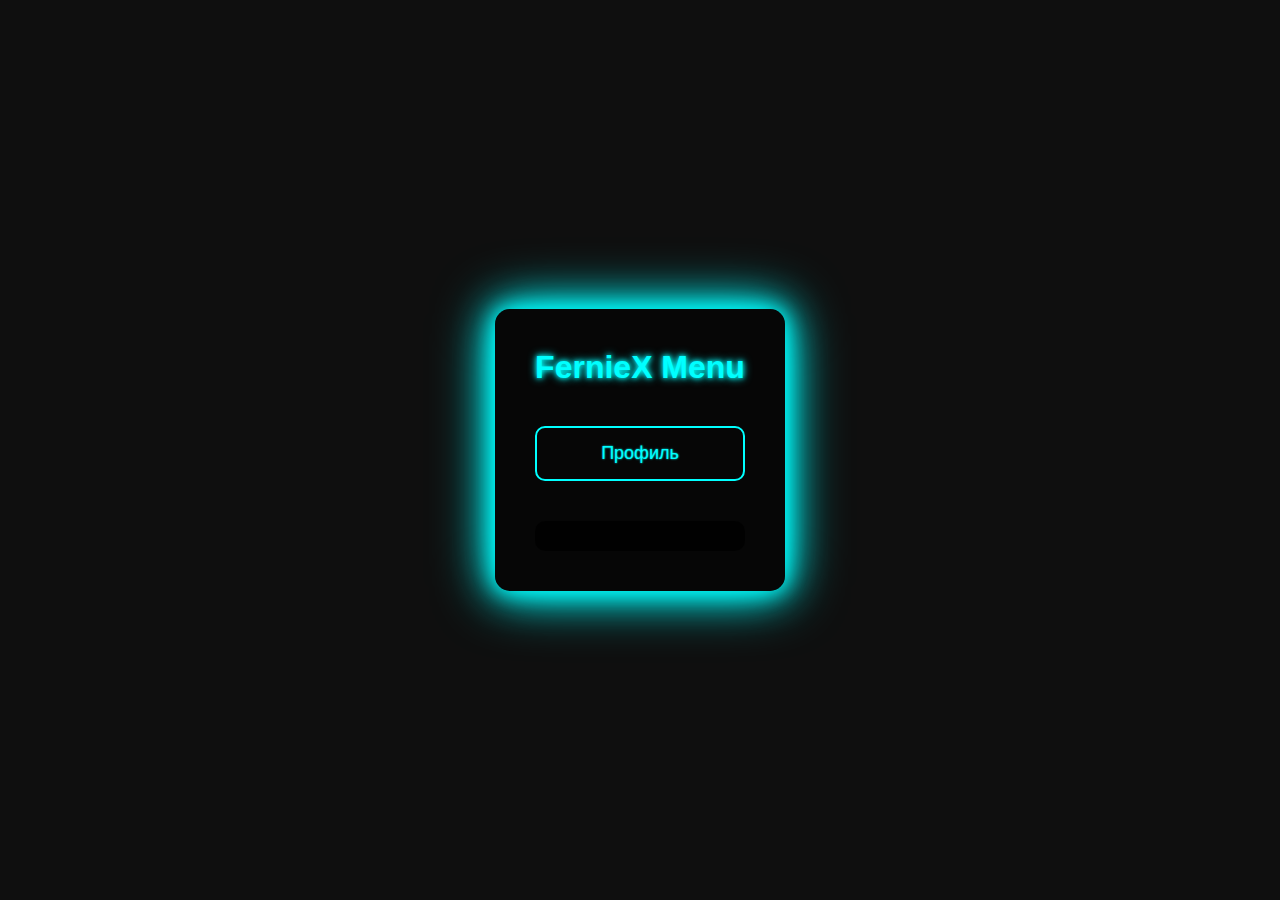
<file: index.html>
<!DOCTYPE html>
<html lang="ru">
<head>
<meta charset="UTF-8">
<meta name="viewport" content="width=device-width, initial-scale=1.0">
<title>FernieX WebApp</title>
<script src="https://telegram.org/js/telegram-web-app.js"></script>
<style>
    body {
        font-family: 'Arial', sans-serif;
        background-color: #0f0f0f;
        color: #fff;
        display: flex;
        justify-content: center;
        align-items: center;
        height: 100vh;
        margin: 0;
    }

    .menu {
        display: flex;
        flex-direction: column;
        gap: 20px;
        background: rgba(0,0,0,0.6);
        padding: 40px;
        border-radius: 15px;
        box-shadow: 0 0 20px #00ffff, 0 0 40px #00ffff, 0 0 60px #00ffff;
    }

    .menu h1 {
        text-align: center;
        color: #00ffff;
        text-shadow: 0 0 5px #00ffff, 0 0 10px #00ffff;
        margin: 0 0 20px 0;
    }

    button {
        background: none;
        border: 2px solid #00ffff;
        color: #00ffff;
        padding: 15px 30px;
        font-size: 18px;
        border-radius: 10px;
        cursor: pointer;
        transition: 0.3s;
        text-shadow: 0 0 2px #00ffff;
    }

    button:hover {
        background-color: #00ffff;
        color: #000;
        box-shadow: 0 0 10px #00ffff, 0 0 20px #00ffff;
    }

    #profile-info {
        margin-top: 20px;
        background: rgba(0,0,0,0.7);
        padding: 15px;
        border-radius: 10px;
        color: #00ffff;
        font-size: 16px;
        white-space: pre-line;
    }
</style>
</head>
<body>
<div class="menu">
    <h1>FernieX Menu</h1>
    <button id="profileBtn">Профиль</button>
    <div id="profile-info"></div>
</div>

<script>
    const tg = window.Telegram.WebApp;
    tg.expand();

    const profileBtn = document.getElementById('profileBtn');
    const profileInfo = document.getElementById('profile-info');

    profileBtn.addEventListener('click', () => {
        // Отправляем данные в бота (бот должен ловить их через callback)
        tg.sendData("request_profile");
    });

    // Обработка данных, которые бот может прислать обратно через WebApp
    // Для этого в боте нужно настроить sendMessage с WebAppData
    window.addEventListener('message', (event) => {
        if(event.data.type === 'profile_data') {
            profileInfo.textContent = event.data.text;
        }
    });
</script>
</body>
</html>
</file>
